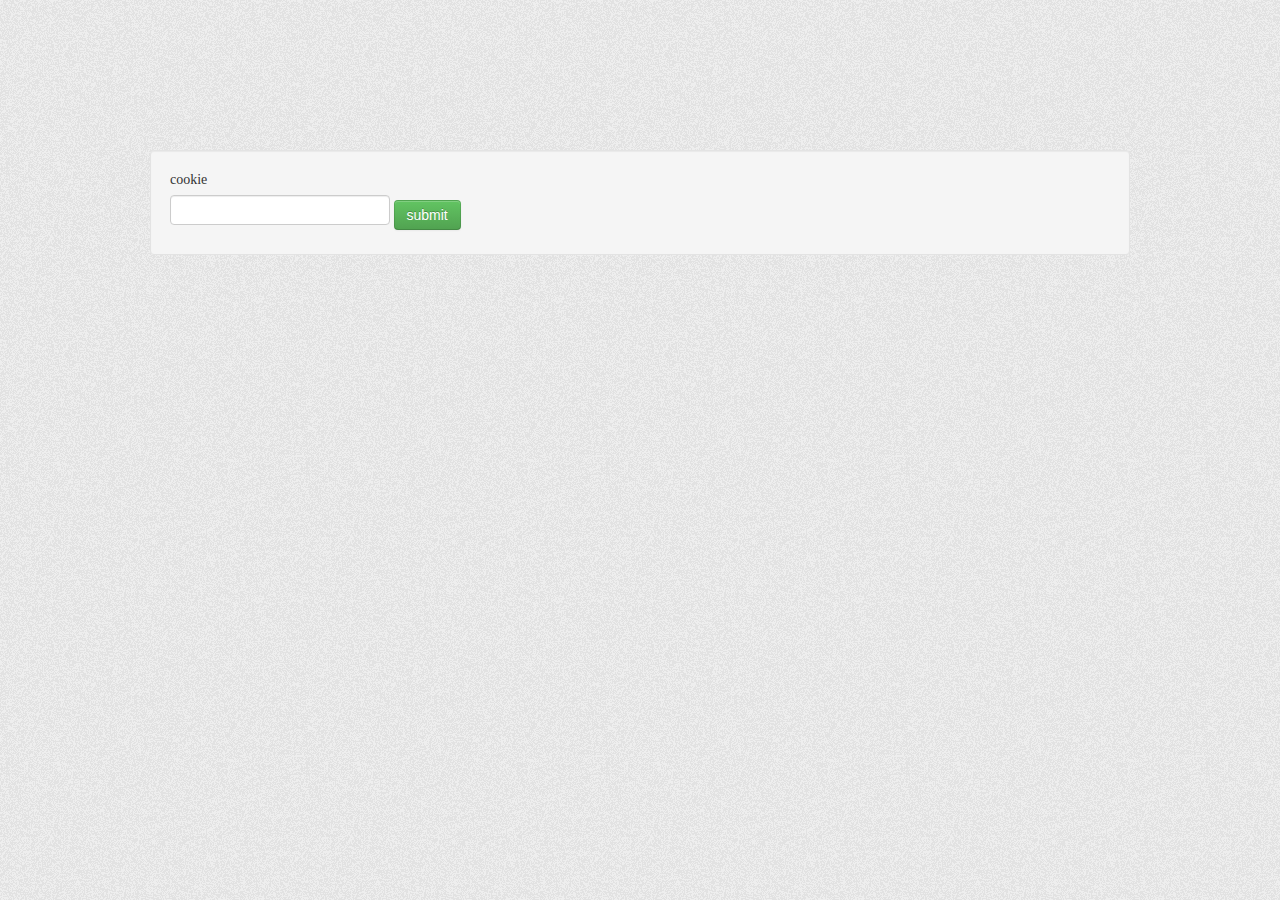
<file: getloginuserinfo.html>
<!DOCTYPE html>
<html lang="zh" class="login_page">
	<head>
		<meta charset="utf-8">
		<meta name="viewport" content="width=device-width, initial-scale=1.0" />
		<title>先声网－登录</title>
		<link href="./Public/Css/bootstrap/bootstrap.css" rel="stylesheet" media="screen">
		<link href="./Public/Css/bootstrap/bootstrap-combine.css" rel="stylesheet" media="screen">
		<link href="./Public/Css/login.css" rel="stylesheet" media="screen">
		<script type="text/javascript" src="./Public/Js/jquery.js"></script>
		<script type="text/javascript" src="./Public/Js/login.js"></script>
	</head>

	<body style="background-image:url(./Public/Images/noise-all.png)">
		<div class="container center well" style="margin-top:150px;">
			<label class="control-label" for="inputUsername">cookie</label>
			<input type="text" id="cookie" name="cookie">
			<button type="submit" class="btn btn-success center" id="submit">submit</button>
		</div>
	</body>
</html>
</file>
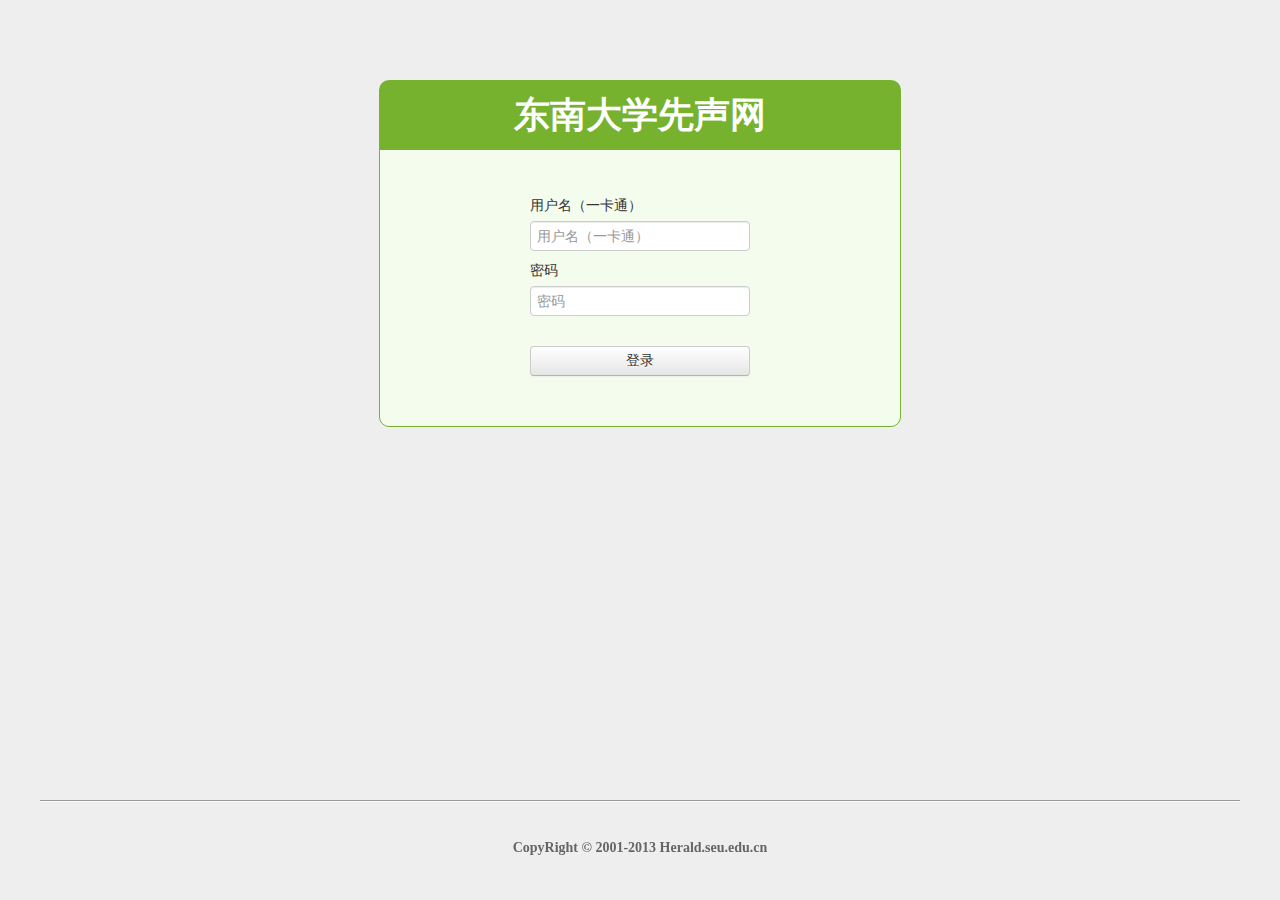
<file: login.html>
<!DOCTYPE html>
<html lang="zh" class="login_page">
  <head>
    <meta charset="utf-8">
    <meta name="viewport" content="width=device-width, initial-scale=1.0" />
    <title>先声网－登录</title>
    <link href="./Public/Css/bootstrap/bootstrap.css" rel="stylesheet" media="screen">
    <link href="./Public/Css/bootstrap/bootstrap-combine.css" rel="stylesheet" media="screen">
    <link href="./Public/Css/login.css" rel="stylesheet" media="screen">
    <script type="text/javascript" src="./Public/Js/jquery.js"></script>
    <script type="text/javascript" src="./Public/Js/login.js"></script>
  </head>
  <body>
    <div id="denglu">
      <h1>东南大学先声网</h1>
    </div>
    <div id="cover"></div>
    <div id="form">
      <label class="control-label" for="inputUsername">用户名（一卡通）</label>
      <input type="text" id="username" name="username" placeholder="用户名（一卡通）">

      <label class="control-label" for="inputPassword">密码</label>
      <input type="password" id="password" name="password" placeholder="密码">

      <button type="submit" class="btn btn-block" id="login" style="font-family:微软雅黑;margin-top:20px">登录</button>
    </div>
    <div style="height: 100px;position:fixed;bottom:0;width:100%;text-align:none;">
      <hr style="border-top: 1px solid #999;margin:0px 40px 0px 40px;">
      <h5 class="center" style="text-align:center;padding-top:36px;margin:0;color:#666;"> CopyRight &copy; 2001-2013 Herald.seu.edu.cn</h5>
    </div>
  </body>
</html>
</file>
<file: Public/Css/login.css>
html{height:100%;}
body{
	/*background-image:url(/herald_user_account/Public/Images/noise-all.png);*/
	background-color: #eee;
	font-family:微软雅黑;
}
#form{
	position:relative;
	top:-30px;
	width:220px;
	padding:30px 150px 50px;
	margin:0 auto;
	background-color: #f4fced;
	border:1px solid #76b22e;
	border-radius:10px;
	z-index:1;
	text-align: center;
}
#form label{
	cursor: default;
	text-align:left;
}
#denglu{
	width:522px;
	margin:80px auto 0;
	color:white;
	background-color: #76b22e;
	border-radius: 10px;
	padding-bottom: 15px;
}
#denglu h1{
	margin:0;
	line-height: 70px;
	text-align: center;
	font-size:36px;
}
#cover{
	position:relative;
	top:-15px;
	width:520px;
	height:30px;
	border-right:1px solid #76b22e;
	border-left:1px solid #76b22e;
	margin:0 auto;
	background-color: #f4fced;
	z-index:2;
}
</file>
